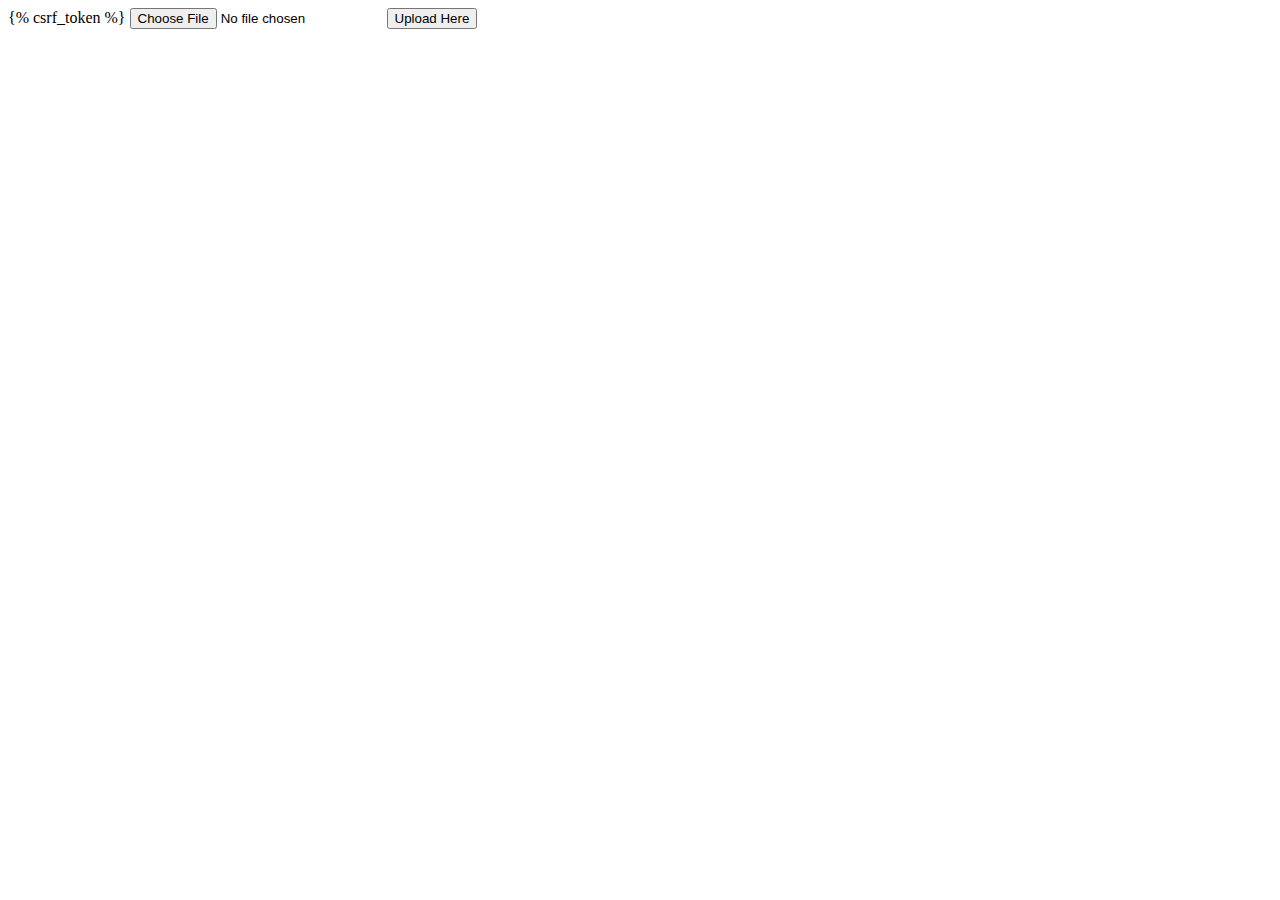
<file: templates/index.html>
<!DOCTYPE html>
<html lang="en">
<head>
  <meta charset="UTF-8">
  <meta http-equiv="X-UA-Compatible" content="IE=edge">
  <meta name="viewport" content="width=device-width, initial-scale=1.0">
  <title>Home</title>
</head>
<body>
  <form method="POST" enctype='multipart/form-data'>
    {% csrf_token %}
    <input type="file" name="image">
    <button type="submit">Upload Here</button>
  </form>
</body>
</html>
</file>
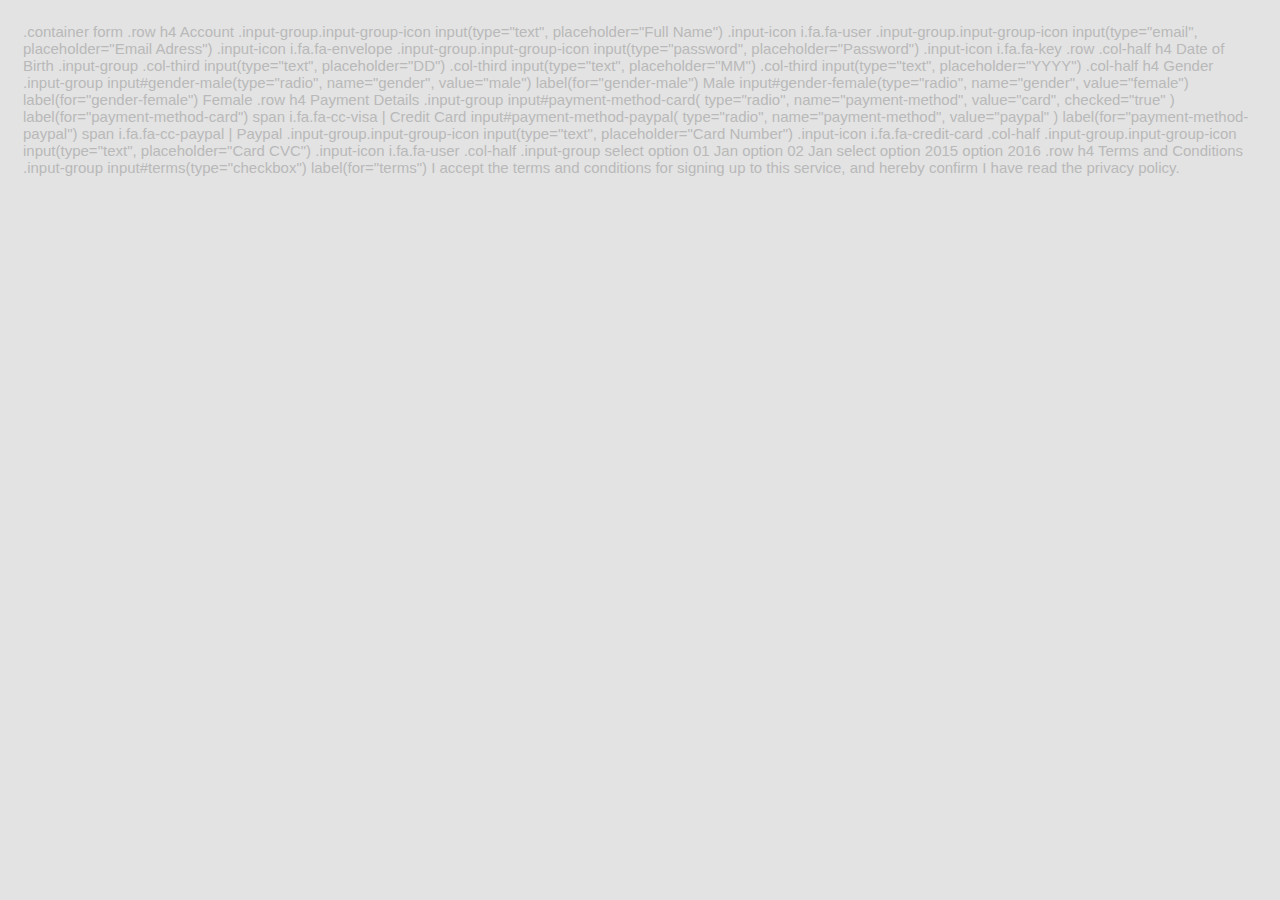
<file: templates/edit.html>
<!DOCTYPE html>
<html lang="en">
<head>
    <meta charset="UTF-8">
    <meta http-equiv="X-UA-Compatible" content="IE=edge">
    <meta name="viewport" content="width=device-width, initial-scale=1.0">
    <title>Document</title>
   <link href="https://maxcdn.bootstrapcdn.com/font-awesome/4.3.0/css/font-awesome.min.css">
</head>
<style>
/* 64ac15 */
*,
*:before,
*:after {
  box-sizing: border-box;
}
body {
  padding: 1em;
  font-family: "Open Sans", "Helvetica Neue", Helvetica, Arial, sans-serif;
  font-size: 15px;
  color: #b9b9b9;
  background-color: #e3e3e3;
}
h4 {
  color: #f0a500;
}
input,
input[type="radio"] + label,
input[type="checkbox"] + label:before,
select option,
select {
  width: 100%;
  padding: 1em;
  line-height: 1.4;
  background-color: #f9f9f9;
  border: 1px solid #e5e5e5;
  border-radius: 3px;
  -webkit-transition: 0.35s ease-in-out;
  -moz-transition: 0.35s ease-in-out;
  -o-transition: 0.35s ease-in-out;
  transition: 0.35s ease-in-out;
  transition: all 0.35s ease-in-out;
}
input:focus {
  outline: 0;
  border-color: #bd8200;
}
input:focus + .input-icon i {
  color: #f0a500;
}
input:focus + .input-icon:after {
  border-right-color: #f0a500;
}
input[type="radio"] {
  display: none;
}
input[type="radio"] + label,
select {
  display: inline-block;
  width: 50%;
  text-align: center;
  float: left;
  border-radius: 0;
}
input[type="radio"] + label:first-of-type {
  border-top-left-radius: 3px;
  border-bottom-left-radius: 3px;
}
input[type="radio"] + label:last-of-type {
  border-top-right-radius: 3px;
  border-bottom-right-radius: 3px;
}
input[type="radio"] + label i {
  padding-right: 0.4em;
}
input[type="radio"]:checked + label,
input:checked + label:before,
select:focus,
select:active {
  background-color: #f0a500;
  color: #fff;
  border-color: #bd8200;
}
input[type="checkbox"] {
  display: none;
}
input[type="checkbox"] + label {
  position: relative;
  display: block;
  padding-left: 1.6em;
}
input[type="checkbox"] + label:before {
  position: absolute;
  top: 0.2em;
  left: 0;
  display: block;
  width: 1em;
  height: 1em;
  padding: 0;
  content: "";
}
input[type="checkbox"] + label:after {
  position: absolute;
  top: 0.45em;
  left: 0.2em;
  font-size: 0.8em;
  color: #fff;
  opacity: 0;
  font-family: FontAwesome;
  content: "\f00c";
}
input:checked + label:after {
  opacity: 1;
}
select {
  height: 3.4em;
  line-height: 2;
}
select:first-of-type {
  border-top-left-radius: 3px;
  border-bottom-left-radius: 3px;
}
select:last-of-type {
  border-top-right-radius: 3px;
  border-bottom-right-radius: 3px;
}
select:focus,
select:active {
  outline: 0;
}
select option {
  background-color: #f0a500;
  color: #fff;
}
.input-group {
  margin-bottom: 1em;
  zoom: 1;
}
.input-group:before,
.input-group:after {
  content: "";
  display: table;
}
.input-group:after {
  clear: both;
}
.input-group-icon {
  position: relative;
}
.input-group-icon input {
  padding-left: 4.4em;
}
.input-group-icon .input-icon {
  position: absolute;
  top: 0;
  left: 0;
  width: 3.4em;
  height: 3.4em;
  line-height: 3.4em;
  text-align: center;
  pointer-events: none;
}
.input-group-icon .input-icon:after {
  position: absolute;
  top: 0.6em;
  bottom: 0.6em;
  left: 3.4em;
  display: block;
  border-right: 1px solid #e5e5e5;
  content: "";
  -webkit-transition: 0.35s ease-in-out;
  -moz-transition: 0.35s ease-in-out;
  -o-transition: 0.35s ease-in-out;
  transition: 0.35s ease-in-out;
  transition: all 0.35s ease-in-out;
}
.input-group-icon .input-icon i {
  -webkit-transition: 0.35s ease-in-out;
  -moz-transition: 0.35s ease-in-out;
  -o-transition: 0.35s ease-in-out;
  transition: 0.35s ease-in-out;
  transition: all 0.35s ease-in-out;
}
.container {
  max-width: 38em;
  padding: 1em 3em 2em 3em;
  margin: 0em auto;
  background-color: #fff;
  border-radius: 4.2px;
  box-shadow: 0px 3px 10px -2px rgba(0, 0, 0, 0.2);
}
.row {
  zoom: 1;
}
.row:before,
.row:after {
  content: "";
  display: table;
}
.row:after {
  clear: both;
}
.col-half {
  padding-right: 10px;
  float: left;
  width: 50%;
}
.col-half:last-of-type {
  padding-right: 0;
}
.col-third {
  padding-right: 10px;
  float: left;
  width: 33.33333333%;
}
.col-third:last-of-type {
  padding-right: 0;
}
@media only screen and (max-width: 540px) {
  .col-half {
    width: 100%;
    padding-right: 0;
  }
}


</style>
<body>
    .container
  form
    .row
      h4 Account
      .input-group.input-group-icon
        input(type="text", placeholder="Full Name")
        .input-icon
          i.fa.fa-user
      .input-group.input-group-icon
        input(type="email", placeholder="Email Adress")
        .input-icon
          i.fa.fa-envelope
      .input-group.input-group-icon
        input(type="password", placeholder="Password")
        .input-icon
          i.fa.fa-key
    .row
      .col-half
        h4 Date of Birth
        .input-group
          .col-third
            input(type="text", placeholder="DD")
          .col-third
            input(type="text", placeholder="MM")
          .col-third
            input(type="text", placeholder="YYYY")
      .col-half
        h4 Gender
        .input-group
          input#gender-male(type="radio", name="gender", value="male")
          label(for="gender-male") Male
          input#gender-female(type="radio", name="gender", value="female")
          label(for="gender-female") Female
    .row
      h4 Payment Details
      .input-group
        input#payment-method-card(
          type="radio",
          name="payment-method",
          value="card",
          checked="true"
        )
        label(for="payment-method-card")
          span
            i.fa.fa-cc-visa
            | Credit Card
        input#payment-method-paypal(
          type="radio",
          name="payment-method",
          value="paypal"
        )
        label(for="payment-method-paypal") 
          span
            i.fa.fa-cc-paypal
            | Paypal
      .input-group.input-group-icon
        input(type="text", placeholder="Card Number")
        .input-icon
          i.fa.fa-credit-card
      .col-half
        .input-group.input-group-icon
          input(type="text", placeholder="Card CVC")
          .input-icon
            i.fa.fa-user
      .col-half
        .input-group
          select
            option 01 Jan
            option 02 Jan
          select
            option 2015
            option 2016
    .row
      h4 Terms and Conditions
      .input-group
        input#terms(type="checkbox")
        label(for="terms") I accept the terms and conditions for signing up to this service, and hereby confirm I have read the privacy policy.

</body>
</html>
</file>
